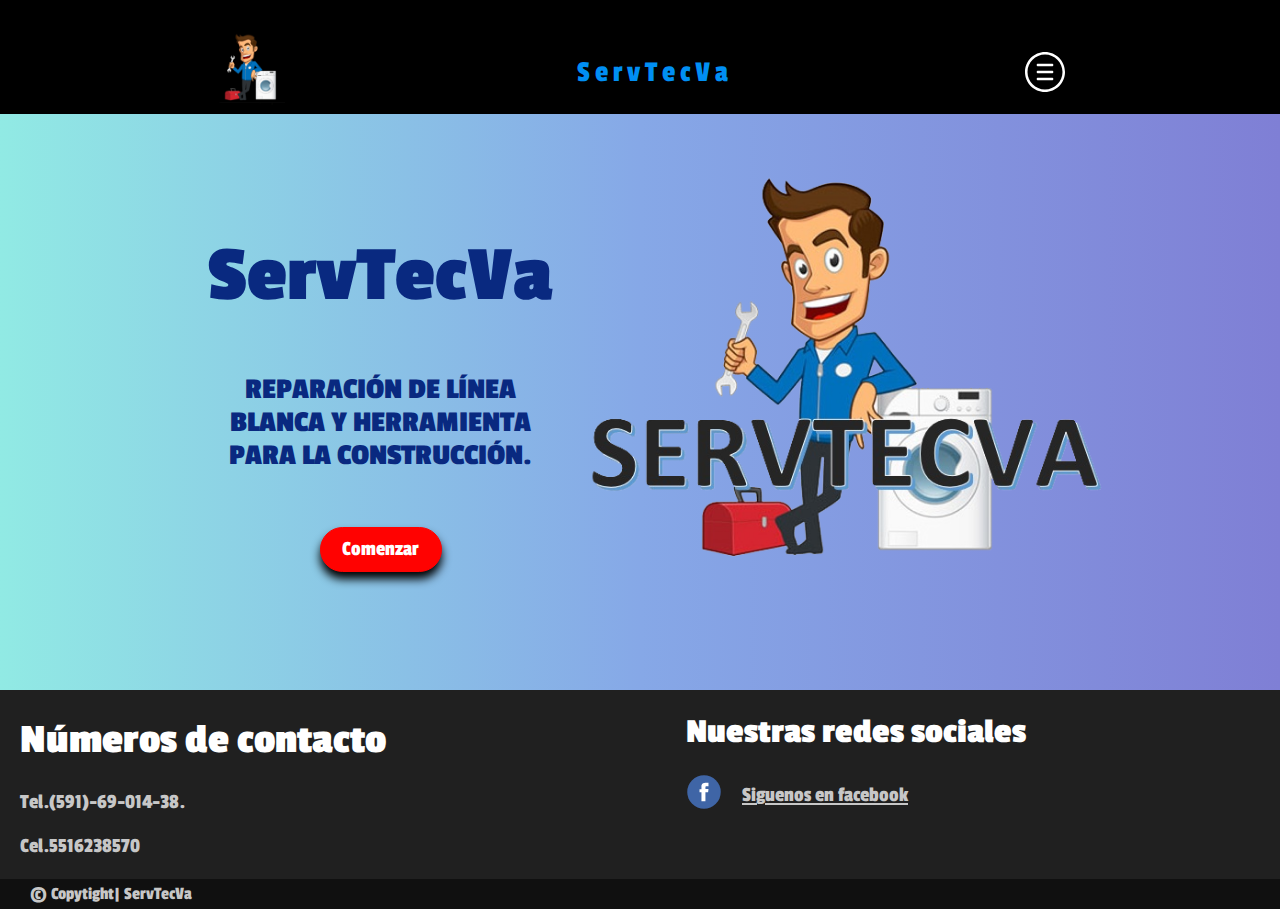
<file: index.html>
<!DOCTYPE html>
<html lang="en">
<head>
    <meta charset="UTF-8">
    <meta name="viewport" content="width=device-width, initial-scale=1.0">
    <meta http-equiv="X-UA-Compatible" content="ie=edge">
    <title>ServTecVa</title>
    <link rel="stylesheet" href="css/style.css">
    <link href="https://fonts.googleapis.com/css?family=Passion+One:400,700,900&display=swap" rel="stylesheet">
    <link rel="icon" type="image/png" href="src/Logo.png">
</head>
<body>

    <header class="header">
        <nav>
        <div class="container logo-nav-conatiner">
            <a href="index.html"><img class="Logo" src="src/logo1.png" alt=""></a><a href="index.html" class="Logo">ServTecVa</a>
            <nav class="navigation">
                <a href="#" id="icono" class="icono"><img class="menu" src="src/menu.svg" alt=""></a>
            <div class="enlaces uno" id="enlaces">
                <ul>
                    <li><a href="index.html" class="a">Inicio</a></li>
                    <li><a href="aboutus.html" class="a acerca">Acerca De Nosotros</a></li>     
                    <li><a href="contacto.html" class="a contact">Contacto</a></li>
                </ul>
            </div>
            </nav>
        </div>
        </nav>
    </header>
    <div class="lds-ring loader" id="loader"><div></div><div></div><div></div><div></div></div>
    <script src="main.js"></script>
    <main class="main">
        <div class="containera">
            <div class="textos">
                <h1>ServTecVa</h1>
                <h2>Reparación de línea blanca y herramienta para la construcción.</h2>
                <a href="aboutus.html">Comenzar</a>
            </div>
        <img src="src/Logo.png" alt="">
    </div>
    </main>
    <footer>
        <div class="container-footer-all">
        <div class="container-Body">
            <div class="col1">
                <h1>Números de contacto</h1>
                <p>Tel.(591)-69-014-38.</p>
                <p>Cel.5516238570</p>
            </div>
            <div class="col2">
                <h1>Nuestras redes sociales</h1>
                <div class="row">
                  <img src="src/facebook.svg" alt="">
                    <a href="https://www.facebook.com/servtecva/">Siguenos en facebook</a>
                </div>
            </div>  
        </div>
    </div>
    <div class="container-footer">
        <div class="copyrigth">© Copytight| ServTecVa</div>
    </div>
    </footer> 
    <script src="intento.js"></script>
</body>
</html>
</file>
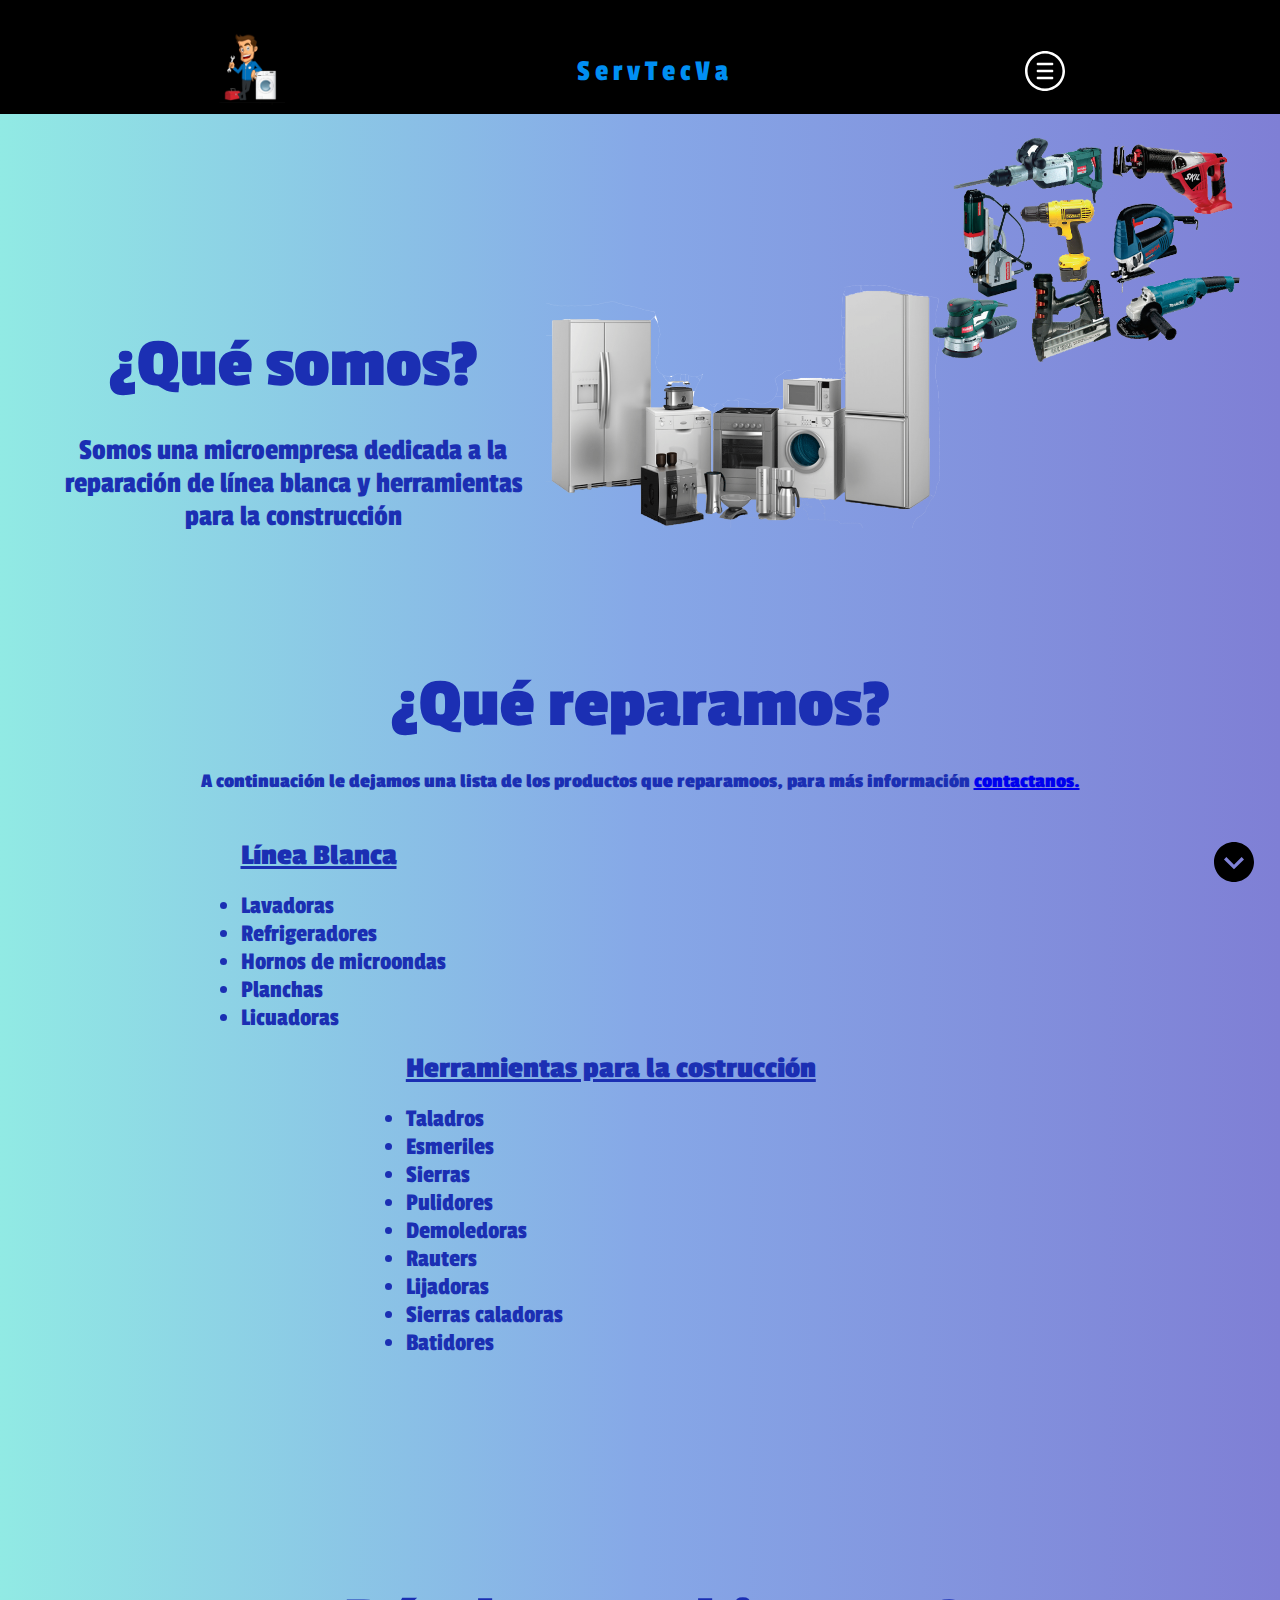
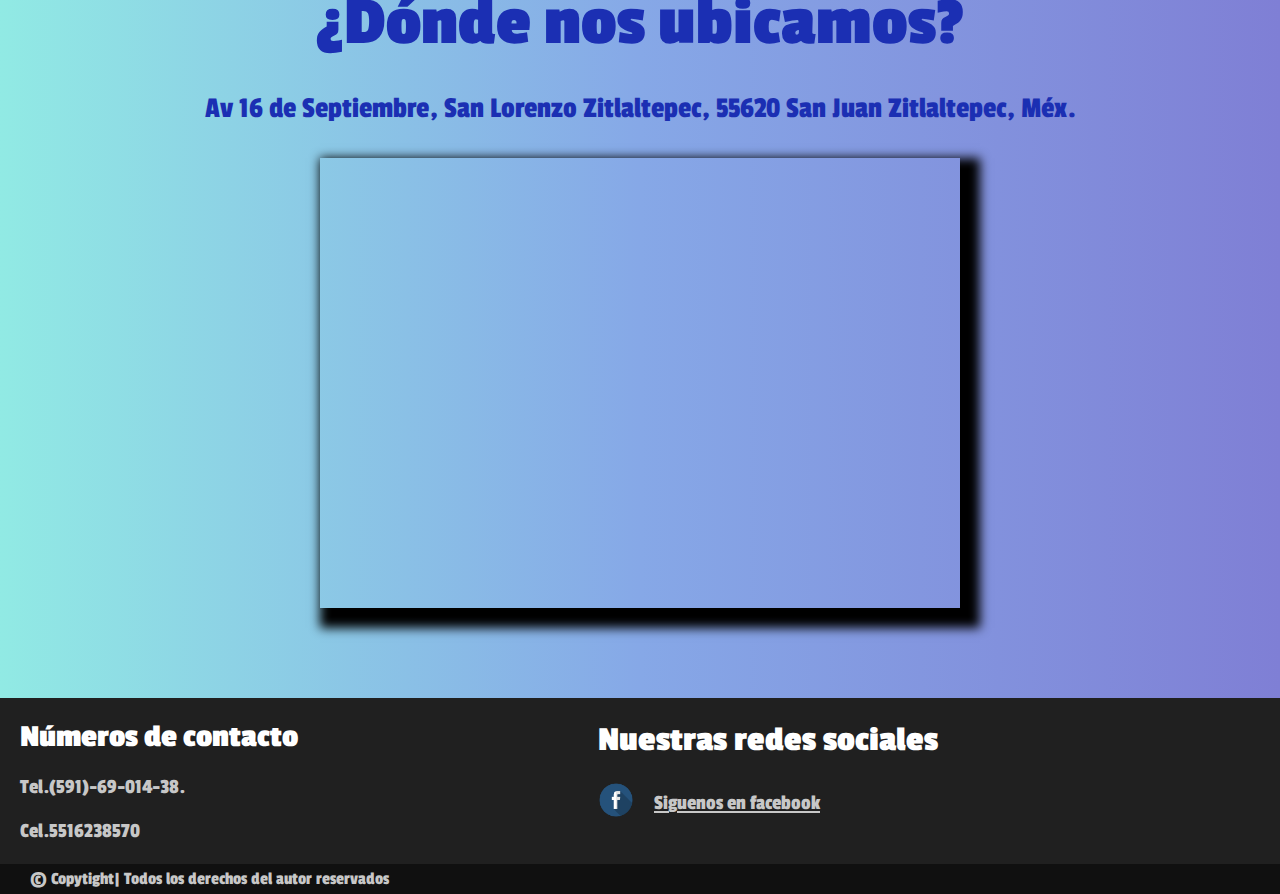
<file: aboutus.html>
<!DOCTYPE html>
<html lang="es">
<head>
    <meta charset="UTF-8">
    <meta name="viewport" content="width=device-width, initial-scale=1.0">
    <meta http-equiv="X-UA-Compatible" content="ie=edge">
    <title>ServTecVa-Acerca De Nosotros</title>
    <link rel="stylesheet" href="css/aboutus.css">
    <link href="https://fonts.googleapis.com/css?family=Passion+One:400,700,900&display=swap" rel="stylesheet">
    <link rel="icon" type="image/png" href="src/Logo.png">
</head>
<body>
    <header class="header">
        <nav>

        <div class="container logo-nav-conatiner">
            <a href="index.html"><img class="Logo" src="src/logo1.png" alt=""></a><a href="index.html" class="Logo">ServTecVa</a>
            <nav class="navigation">
                <a href="#" id="icono" class="icono"><img class="menu" src="src/menu.svg" alt=""></a>
            <div class="enlaces uno" id="enlaces">
                <ul>
                    <li><a href="index.html" class="a">Inicio</a></li>
                    <li><a href="aboutus.html" class="a acerca">Acerca De Nosotros</a></li>     
                    <li><a href="contacto.html" class="a contact">Contacto</a></li>
                </ul>
            </div>
            </nav>
        </div>
        </nav>
        <a class="sec" id="sec" href="#sec"><img class="img3" id="img3" src="src/arrow-down.svg" alt=""></a>
        <div id="seccion" class="seccion one">
            <ul>
                <li><a href="#sec1">¿Qué somos?</a></li>
                <li><a href="#sec2">¿Qué reparamos?</a></li>
                <li><a href="#sec3">¿Dónde nos ubicamos?</a></li>
            </ul>
        </div>
    </header>
        <script src="secmenu.js"></script>
    <div class="lds-ring loader" id="loader"><div></div><div></div><div></div><div></div></div>
    <script src="main.js"></script>
    <section id="sec1" class="seccion1">
        <div class="contenedor-texto main">
            <h2>¿Qué somos?</h2>
            <p>Somos una microempresa dedicada a la reparación de línea blanca y herramientas para la construcción</p>
        </div>
        <img class="img1" src="src/aboutus.png" alt="">
    </section>
    <div class="imagenes">
        <img src="src/construccion.png" alt="">
        <img src="src/linea-blanca.png" alt="">
    </div>
    <section id="sec2">
        <div class="contenedor-texto">
            <h2 class="reparar">¿Qué reparamos?</h2>
            <h4>A continuación le dejamos una lista de los productos que reparamoos, para más información <a class="boton" href="contacto.html">contactanos.</a></h4>
            <ul class="lineaBlanca">
                <h1>Línea Blanca</h1>
                <li>Lavadoras</li>
                <li>Refrigeradores</li>
                <li>Hornos de microondas</li>
                <li>Planchas</li>
                <li>Licuadoras</li>
            </ul>
            <div class="s">
                <ul class="construccion">
                    <h1 class="conss">Herramientas para la costrucción</h1>
                    <li>Taladros</li>
                    <li>Esmeriles</li>
                    <li>Sierras</li>
                    <li>Pulidores</li>
                    <li>Demoledoras</li>
                    <li>Rauters</li>
                    <li>Lijadoras</li>
                    <li>Sierras caladoras</li>
                    <li>Batidores</li>
                </ul>
            </div>
        </div>
    </section>
    <section id="sec3">
        <div class="contenedor-texto">
            <h2>¿Dónde nos ubicamos?</h2>
            <p>Av 16 de Septiembre, San Lorenzo Zitlaltepec, 55620 San Juan Zitlaltepec, Méx.</p>
        </div>
    </section>
    <div class="ubi">
        <iframe src="https://www.google.com/maps/embed?pb=!1m14!1m12!1m3!1d7507.410537436021!2d-99.14862630000002!3d19.81008989999999!2m3!1f0!2f0!3f0!3m2!1i1024!2i768!4f13.1!5e0!3m2!1ses-419!2smx!4v1578796794916!5m2!1ses-419!2smx" width="600" height="450" frameborder="0" style="border:0;" allowfullscreen=""></iframe>
    </div>
<footer>
    <div class="container-footer-all">
    <div class="container-Body">
        <div class="col1">
            <h1 class="titulos">Números de contacto</h1>
            <p class="sub">Tel.(591)-69-014-38.</p>
            <p class="sub">Cel.5516238570</p>
        </div>
        <div class="col2">
            <h1 class="titulos">Nuestras redes sociales</h1>
            <div class="row">
              <img src="src/facebook.png" alt="">
                <a class="sub" href="https://www.facebook.com/servtecva/">Siguenos en facebook</a>
            </div>
        </div>  
    </div>
</div>
<div class="container-footer">
    <div class="copyrigth">© Copytight| Todos los derechos del autor reservados</div>
</div>
</footer> 
<script src="intento.js"></script>
</body>
</html>
</file>
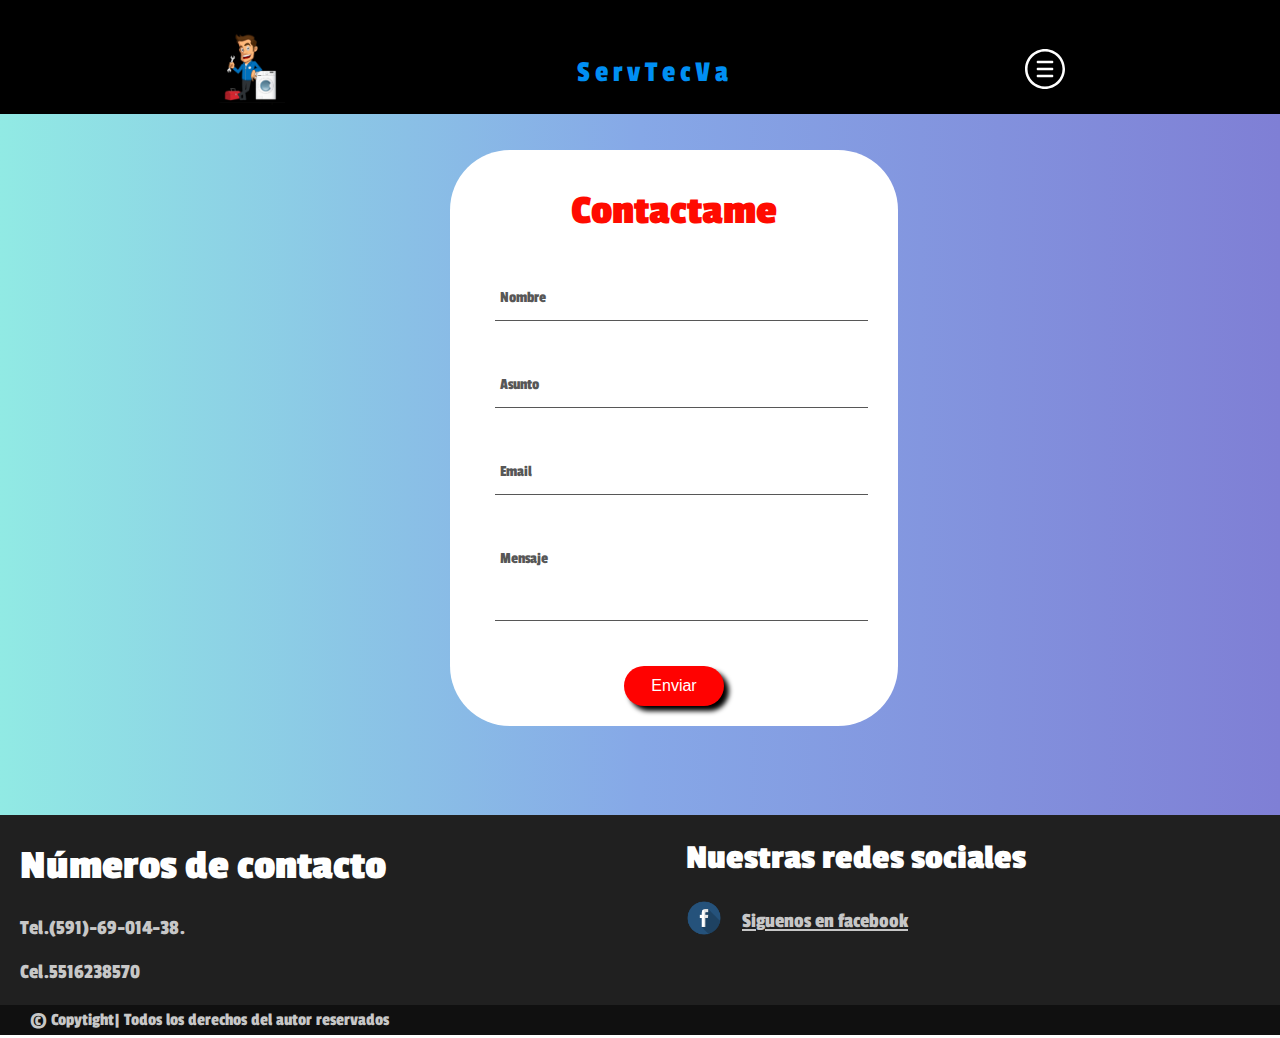
<file: contacto.html>
<!DOCTYPE html>
<html lang="en">
<head>
    <meta charset="UTF-8">
    <meta name="viewport" content="width=device-width, initial-scale=1.0">
    <meta http-equiv="X-UA-Compatible" content="ie=edge">
    <title>ServTecVa-Contacto</title>
    <link rel="stylesheet" href="css/contactoStyle.css">
    <link href="https://fonts.googleapis.com/css?family=Passion+One:400,700,900&display=swap" rel="stylesheet">
    <link rel="icon" type="image/png" href="src/Logo.png">
</head>
<body>
    <header class="header">
        <nav>
        <div class="container logo-nav-conatiner">
            <a href="index.html"><img class="Logo" src="src/logo1.png" alt=""></a><a href="index.html" class="Logo">ServTecVa</a>
            <nav class="navigation">
                <a href="#" id="icono" class="icono"><img class="menu" src="src/menu.svg" alt=""></a>
            <div class="enlaces uno" id="enlaces">
                <ul>
                    <li><a href="index.html" class="a">Inicio</a></li>
                    <li><a href="aboutus.html" class="a acerca">Acerca De Nosotros</a></li>     
                    <li><a href="contacto.html" class="a contact">Contacto</a></li>
                </ul>
            </div>
            </nav>
        </div>
        </nav>
    </header>
    <div class="lds-ring loader" id="loader"><div></div><div></div><div></div><div></div></div>
    <script src="main.js"></script>
    <div class="main">
        <form action="https://formspree.io/xzbeqaog" method="POST">
            <div class="form" id="form">
                <h1>Contactame</h1>
                <div class="grupo">
                    <input type="text" name="Nombre" class="nombre" id="" required><span class="barra"></span>
                    <label>Nombre</label>
                </div>
                <div class="grupo">
                    <input type="text" name="Asunto" class="asunto" id="" required><span class="barra"></span>
                    <label>Asunto</label>
                </div>
                <div class="grupo">
                    <input type="email" name="Email" class="email" id="" required><span class="barra"></span>
                    <label>Email</label>
                </div>
                <div class="grupo">
                    <textarea name="Mensaje" id="" rows="3" required></textarea><span class="barra"></span>
                    <label>Mensaje</label>
                </div>
                <button type="submit" class="button">Enviar</button>
        </div>
        </form>
    </div>
    <footer>
        <div class="container-footer-all">
        <div class="container-Body">
            <div class="col1">
                <h1 class="titulos">Números de contacto</h1>
                <p class="sub">Tel.(591)-69-014-38.</p>
                <p class="sub">Cel.5516238570</p>
            </div>
            <div class="col2">
                <h1 class="titulos">Nuestras redes sociales</h1>
                <div class="row">
                  <img src="src/facebook.png" alt="">
                    <a href="https://www.facebook.com/servtecva/" class="sub">Siguenos en facebook</a>
                </div>
            </div>  
        </div>
    </div>
    <div class="container-footer">
        <div class="copyrigth">© Copytight| Todos los derechos del autor reservados</div>
    </div>
    </footer> 
    <script src="intento.js"></script>  
</body>
</html>
</file>
<file: css/style.css>
body{
    background: #7F7FD5;
    background: -webkit-linear-gradient(to right, #91EAE4, #86A8E7, #7F7FD5);
    background: linear-gradient(to right, #91EAE4, #86A8E7, #7F7FD5);

    font-family: 'Passion One', cursive;
    color: #333;
    font-size: 1.3rem;
    margin: 0;
}
body main{
    padding-top: 150px;
    margin: 0 100px;
}
/* #region Barra de menú */
.container{
    width: 85%;
    max-width: 850px;
    margin: 0 auto;
}
.header{
    background: #000;
    padding: 2rem 0;
    height: 50px;
    position: fixed;
    left: 0;
    top: 0;
    right: 0;
}
.header a{
    text-decoration: none;
}
img[src="src/logo1.png"]{
    display: inline-flex;    
    width: 70px;
    height: auto;
}
.a{
    color: #fff;
}
.logo-nav-conatiner{
    display: flex;
    justify-content: space-between;
    align-items: center;
}
.Logo{
    color: #008FF3 ;
    letter-spacing: 5px;
    font-size: 30px;
}
.navigation ul{
    margin: 0;
    padding: 0;
    list-style: none;
}
.navigation ul li a{
    display: block;
    padding: 0.5rem 1rem ;
    transition: all 0.4s linear;
    border-radius: 10px ;
}
.navigation ul li a:hover{
    background:  rgba(255, 255, 255, 0.8);
    color: #000;
}
.icono{
    display: block;
    animation: moverIzquierda 1s ease-in;
    z-index: 100;
}
.enlaces{
    position: fixed;
    display: flex;
    top: 115px;
    justify-content: space-around;
    align-items: center;
    height: auto;
    /* left: 50%; */
    right: 10%;
    flex-direction: column;
    width: auto;
    transition: all .9s ease;
    background: rgba(0, 0, 0, .7);
    border-radius: 10px;
    padding: 5px;
}
.uno{
    -webkit-clip-path: circle(140.9% at 0 0);
    clip-path: circle(0% at 0 0);
}
.dos{
    -webkit-clip-path: circle(150% at 0 0);
    clip-path: circle(150% at 0 0);
}
.menu{
    width: 40px;
    height: auto;
}
/* #endregion */
/* #region cuerpo */
.body{
    color: #fff;
}
.containera{
    width: 80%;
    max-width: 1200px;
    display: flex;
    align-items: center;
    justify-content: space-around;
    margin: auto;
    text-align: center;
}
.containera a{
    display: inline-block;
    padding: 7px 0;
    color: #000;
    text-decoration: none;
    width: 100px;
    text-align: center;
    border: 1px solid #FF0201;
    border-radius: 50px;
    background: #FF0201;
}
img{
    display: block;
    height: 450px;
    object-fit: cover;
    width: auto;
    animation: moverAbajo 1s ease-in;
}
.textos{
    width: 50%;
    color: #092980;
}
.textos h1{
    font-size: 80px;
    animation: moverDerecha 1s ease-in;
}
.textos h2{
    font-size: 30px;
    text-transform: uppercase;
    animation: moverIzquierda 1s ease-in;
}
.textos a{
    display: inline-block;
    color: #fff;
    font-weight: 300;
    text-decoration: none;
    margin-top:30px;
    border: 1px solid #FF0201;
    width: 100px;
    text-align: center;
    padding: 10px;
    box-shadow: #000 0 7px 10px ;
}
/* #endregion */
/* #region Pie de página */
footer{
    width: 100%;
    background: #202020;
    color: #fff;
    margin-top: 7%;
}
.continer-footer-all{
    width: 100%;
    max-width: 1200px;
    margin: auto;
    padding: 40px; 
}
.container-Body{
    display: flex;
}
.col1{
    max-width: 400px;
    padding-left: 20px;
}
.col h1{
    font-size: 20px;
}
.col1 p{
    font-size: 1.3rem;
    color: #c7c7c7;
    margin-top: 20px;
}
.col2{
    max-width: 400px;
    margin-left: 300px;
}
.col2 h1{
    font-size: 35px;
}
.row{
    font-size: 1.3rem;
    margin-top: 20px;
    display: flex;
}
.row img{
    width: 36px;
    height: 36px;
}
.row a{
    margin-top: 10px;
    margin-left: 20px;
    color: #c7c7c7;
}
.container-footer{
    background: #101010;
    display: flex;
    justify-content: space-between;
    padding: 5px;
    font-size: 13px;
    padding-left: 30px;
}
.copyrigth{
    font-size: 1.1rem;
    color: #c7c7c7;
}
/* #endregion */
/* #region loader */
.lds-ring {
    display: inline-block;
    position: relative;
    width: 80px;
    height: 80px;
  }
  .lds-ring div {
    box-sizing: border-box;
    display: block;
    position: absolute;
    width: 64px;
    height: 64px;
    margin: 8px;
    border: 8px solid #000;
    border-radius: 50%;
    animation: lds-ring 1.2s cubic-bezier(0.5, 0, 0.5, 1) infinite;
    border-color: #000 transparent transparent transparent;
  }
  .lds-ring div:nth-child(1) {
    animation-delay: -0.45s;
  }
  .lds-ring div:nth-child(2) {
    animation-delay: -0.3s;
  }
  .lds-ring div:nth-child(3) {
    animation-delay: -0.15s;
  }
  @keyframes lds-ring {
    0% {
      transform: rotate(0deg);
    }
    100% {
      transform: rotate(360deg);
    }
  }
  
  .loader{
    background: rgba(155, 155, 155, 0.5);
    width: 100%;
    height: 100vh;
    display: flex;
    justify-content: center;
    align-items: center;
    position: fixed;
    left: 0;
    z-index: 100000;
    clip-path: circle(100% at 50% 50%);
    transition: clip-path 0.3s ease-in-out;
}
.loader2{
    clip-path: circle(0.0% at 50% 50%);
}
/* #endregion */
/* #region Responsivas */
@media screen and (max-width:855px){
    img{
        height: 400px;
    }
    .textos h1{
        font-size: 3em;
    }
    .textos h2{
        font-size: 1em;
    }
    .col1 h1{
        font-size: 1.5em;
    }
    .col2 h1{
        font-size: 1.5em;
    }
    .col1 p{
        font-size: .8em;
    }
    .row{
        font-size: .8em;
    }
    .copyrigth{
        font-size: 1.3em;
    }
}
@media  screen and (max-width: 970px){
    .enlaces{
        right: 0;
    }
}
@media screen and (max-width: 870px){
    img{
        height: 350px;
    }
}
@media screen and (max-width: 743px){
    img{
        height: 300px;
    }
    .col1 h1{
        font-size: 1.5rem;
    }
    .col2 h1{
        font-size: 1.5rem;
    }
    .col1 p{
        font-size: .8em;
    }
    .row{
        font-size: .8em;
    }
}
@media screen and (max-width: 670px){
    img{
        height: 280px;
    }
}
@media screen and (max-width: 650px){
    .textos h1{
        font-size: 3rem;
    }
    .textos h2{
        font-size: 1.2rem;
    }
    .col2{
        margin-left: 200px;
    }
}
@media screen and (max-width: 590px){
    .main{
        margin: 0;
    }
    img{
        height: 200px;
    }
    .col2{
        margin-left: 150px;
    }
    .enlaces{
        font-size: 1.2rem;
    }
    .textos a{
        font-size: 1.1rem;
        width: 80px;
        margin-top: 10px;
    }
}
@media screen and (max-width: 460px){
    img{
        height: 190px;
    }
    .textos h1{
        font-size: 2.3rem;
    }
    .textos h2{
        font-size: 1rem;
    }
    .col1 h1{
        font-size: 1.4rem;
    }
    .col1 p{
        font-size: .8rem;
    }
    .col2 h1{
        font-size: 1.4rem;
    }
    .col2 a{
        font-size: .8rem;
        margin-left: 10px;
    }
    .col2 img{
        width: 30px;
        height: 30px;
    }
    .col2{
        margin-left: 100px;
    }
    .textos a{
        font-size: 1rem;
        width: 70px;
    }
}
@media screen and (max-width: 410px){
    .main{
        padding-top: 90px;
        margin: 30px;
    }
}@media screen and (max-width: 380px){
    img{
        height: 150px;
    }
    .textos h1{
        font-size: 1.8rem;
    }
    .textos h2{
        font-size: .8rem;
    }
    .header img{
        width: 40px;
    }
    .icono img{
        width: 30px;
    }
    .header{
        height: 20px;
    }
    .enlaces{
        top: 80px;
        font-size: 1rem;
    }
    .col1 h1{
        font-size: 15px;
    }
    .col1 p{
        font-size: 10px;
    }
    .col2 a{
        font-size: 10px;
        margin-left: 5px;
    }
    .col2 img{
        width: 25px;
        height: auto;
    }
    .col2 h1{
        font-size: 15px;
    }
    .copyrigth{
        font-size: 12px;
    }
}
@media screen and (max-width: 290px){
    .Logo{
        font-size: 1.5rem;
    }
}
@media screen and (max-height: 640px){
    .main{
        margin-top: 100px;
    }
    footer{
        margin-top: 115px;
    }
}
@media screen and (max-height: 731px){
    footer{
        margin-top: 90px;
    }
}
@media screen and (max-height: 825px){
    footer{
        margin-top: 90px;
    }
}
@media screen and (max-height: 670px){
    .main{
        margin-top: 90px;
    }
    footer{
        margin-top: 127px;
    }
}
@media screen and (max-height: 815px){
    .main{
        margin-top: 90px;
    }
    footer{
        margin-top: 125px;
    }
}
/* #endregion */
</file>
<file: css/aboutus.css>
body{
    background: -webkit-linear-gradient(to right, #91EAE4, #86A8E7, #7F7FD5);
    background: linear-gradient(to right, #91EAE4, #86A8E7, #7F7FD5);
    font-family: 'Passion One', cursive;
    margin-left: 0;
    margin-right: 0;
    margin-bottom: 0;
}
body .main{
    padding-top: 150px;
}
/* #region Barra de menú */
.container{
    width: 85%;
    max-width: 850px;
    margin: 0 auto;
}
.header{
    background: #000;
    padding: 2rem 0;
    height: 50px;
    position: fixed;
    left: 0;
    top: 0;
    right: 0;
}
.header a{
    text-decoration: none;
}
img[src="src/logo1.png"]{
    display: inline-flex;    
    width: 70px;
    height: auto;
}
.a{
    color: #fff;
}
.logo-nav-conatiner{
    display: flex;
    justify-content: space-between;
    align-items: center;
}
.Logo{
    color: #008FF3 ;
    letter-spacing: 5px;
    font-size: 30px;
}
.navigation ul{
    margin: 0;
    padding: 0;
    list-style: none;
}
.navigation ul li a{
    font-size: 20px;
    display: block;
    padding: 0.5rem 1rem ;
    transition: all 0.4s linear;
    border-radius: 10px ;
}
.navigation ul li a:hover{
    background:  rgba(255, 255, 255, 0.8);
    color: #000;
}
.icono{
    display: block;
    animation: moverIzquierda 1s ease-in;
    z-index: 100;
}
.enlaces{
    position: fixed;
    display: flex;
    top: 115px;
    justify-content: space-around;
    align-items: center;
    height: auto;
    right: 10%;
    flex-direction: column;
    width: auto;
    transition: all 1s ease;
    background: rgba(0, 0, 0, .7);
    border-radius: 10px;
    padding: 5px;
}
.uno{
    -webkit-clip-path: circle(140.9% at 0 0);
    clip-path: circle(0% at 0 0);
}
.dos{
    -webkit-clip-path: circle(150% at 0 0);
    clip-path: circle(150% at 0 0);
}
.menu{
    width: 40px;
    height: auto;
}
/* #endregion */
/* #region Footer */
footer{
    width: 100%;
    background: #202020;
    color: #fff;
    margin-top: 7%;
}
.continer-footer-all{
    width: 100%;
    max-width: 1200px;
    margin: auto;
    padding: 40px; 
}
.container-Body{
    display: flex;
}
.col1{
    max-width: 400px;
    padding-left: 20px;
}
.col h1{
    font-size: 20px;
}
.col1 p{
    font-size: 1.3rem;
    color: #c7c7c7;
    margin-top: 20px;
}
.col2{
    max-width: 400px;
    margin-left: 300px;
}
.col2 h1{
    font-size: 35px;
}
.row{
    font-size: 1.3rem;
    margin-top: 20px;
    display: flex;
}
.row img{
    width: 36px;
    height: 36px;
}
.row a{
    margin-top: 10px;
    margin-left: 20px;
    color: #c7c7c7;
}
.container-footer{
    background: #101010;
    display: flex;
    justify-content: space-between;
    padding: 5px;
    font-size: 13px;
    padding-left: 30px;
}
.copyrigth{
    font-size: 1.1rem;
    color: #c7c7c7;
}
/* #endregion */
/* #region loader */
.lds-ring {
    display: inline-block;
    position: relative;
    width: 80px;
    height: 80px;
  }
  .lds-ring div {
    box-sizing: border-box;
    display: block;
    position: absolute;
    width: 64px;
    height: 64px;
    margin: 8px;
    border: 8px solid #000;
    border-radius: 50%;
    animation: lds-ring 1.2s cubic-bezier(0.5, 0, 0.5, 1) infinite;
    border-color: #000 transparent transparent transparent;
  }
  .lds-ring div:nth-child(1) {
    animation-delay: -0.45s;
  }
  .lds-ring div:nth-child(2) {
    animation-delay: -0.3s;
  }
  .lds-ring div:nth-child(3) {
    animation-delay: -0.15s;
  }
  @keyframes lds-ring {
    0% {
      transform: rotate(0deg);
    }
    100% {
      transform: rotate(360deg);
    }
  }
  
  .loader{
    background: rgba(155, 155, 155, 0.5);
    width: 100%;
    height: 100vh;
    display: flex;
    justify-content: center;
    align-items: center;
    position: fixed;
    left: 0;
    z-index: 100000;
    clip-path: circle(100% at 50% 50%);
    transition: clip-path 0.3s ease-in-out;
}
.loader2{
    clip-path: circle(0.0% at 50% 50%);
}
/* #endregion */
/* #region Secciones */
/* Imagenes */
.imagenes{
    display: none;
}
html{
    scroll-behavior: smooth;
}
section{
    color: #1B2FB3 ;
    height: 650px;
    display: flex;
    justify-content: space-evenly;
    padding: 0 40px;
    align-items: center;
}
section h2{
    text-align: center;
    font-size: 70px;
    font-weight: 500px;
    margin-bottom: 5px;
}
section p{
    text-align: center;
    font-size: 30px;
    font-weight: 300px;
    margin-bottom: 15px;
}
section a img{
    display: inline-block;
    width: 70px;
    margin-left: 250px;
    margin-top: 70px;
    border-radius: 53px;
    box-shadow: #000 0 7px 10px ;
}
section img{
    height: 60%;
}
.ubi iframe{
    box-shadow: 10px 10px 10px 10px #000;
    width: 50%;
}
.ubi{
    height: 100%;
    padding: 0;
    display: flex;
    justify-content: center;
    margin-top: -200px;
}
section:nth-child(2){
    background-image: linear-gradient(to top, #30cfd0 0%, #330867 100%);
}
section:nth-child(3){
    background-image: linear-gradient(to right, #6a11cb 0%, #2575fc 100%);
}
img{
    display: block;
    height: 450px;
    object-fit: cover;
    width: auto;
    animation: moverAbajo 1s ease-in;
}
.up img{
    transform: rotate(-180deg);
}
section h4{
    text-align: center;
    font-size: 20px;
}
section h1{
    text-decoration: underline;
    font-size: 30px;
}
section ul{
    margin: 0;
    font-size: 25px;
}
section .lineaBlanca{
    float: left;
}
section .construccion{
    float: right;
}
.reparar{
    /* margin-top: 0; */
    text-align: center;
}
.e{
    transition: .8s ease-in-out;
    transform: rotate(-180deg);
}
.img3{
    transition: .8s ease-in-out;
}
.up2{
    margin-left: 100px;
}
/* menu de secciones */
.sec{
    position: fixed;
    right: 2%;
    bottom: 2%;
}
.sec img{
    width: 40px;
    height: auto;
}
.seccion{
    /* transform: rotate(-180deg); */
    position: fixed;
    display: flex;
    bottom: 60px;
    justify-content: space-around;
    align-items: center;
    height: auto;
    right: 1%;
    flex-direction: column;
    width: auto;
    transition: all 1s ease;
    background: rgba(0, 0, 0, .7);
    border-radius: 10px;
    padding: 5px;
}
.seccion ul{
    margin: 0;
    padding: 0;
    list-style: none;
}
.seccion ul li a{
    color: #fff;
    font-size: 20px;
    display: block;
    padding: 0.5rem 1rem ;
    transition: all 0.4s linear;
    border-radius: 10px ;
    text-decoration: none;
}
.seccion ul li a:hover{
    background:  #fff;
    color: #000;
}
.one{
    -webkit-clip-path: circle(140.9% at 0 0);
    clip-path: circle(0% at 0 0);
}
/* .img3{
    transform: rotate(180deg);
} */
.two {
    transform: rotate(-360deg);
    -webkit-clip-path: circle(150% at 0 0);
    clip-path: circle(150% at 0 0);
}
/* #endregion */
/* #region Responsivas */
@media screen and (max-width: 1090px){
    .img1{
        height: 300px;
    }

}
@media screen and (max-width: 970px){
    .img1{
        padding-top: 100px;
        height: 250px;
    }
    .contenedor-texto h2{
        font-size: 3rem;
    }
    .contenedor-texto p{
        font-size: 1.8rem;
    }
    .contenedor-texto ul li{
        font-size: 20px;
    }
    .contrenedor-texto ul h1{
        font-size: 1.7rem;
    }
    .ubi iframe{
        height: 300px;
    }
}
@media screen and (max-width: 800px){
    .img1{
        height: 220px;
    }
    .contenedor-texto h2{
        font-size: 2.2rem;
    }
    .contenedor-texto h4{
        font-size: 1.2rem;
    }
    .contenedor-texto p{
        font-size: 1.2rem;
    }
    .contenedor-texto ul li{
        font-size: 18px;
    }
    .lineaBlanca h1{
        font-size: 19px;
    }
    .conss{
        font-size: 19px;
        width: 150px;
    }
}
@media screen and (max-width: 760px){
    .img1{
        display: none;
    }
    .seccion1 h2{
        margin-top: -190px;
    }
    .imagenes{
        justify-content: center;
        margin-top: -300px;
        display: flex;
        width: 100%;
    }
    .imagenes img{
        height: 150px;
        width: auto;
    }
    .conss{
        margin-right: 100px;
    }
    footer .titulos{
        font-size: 29px;
    }
    footer .sub{
        font-size: 15px;
    }
    footer .col2{
        margin-left: 90px;
    }
}
@media scrteen and (max-width: 700px){
    .ubi iframe{
        height: 200px;
    }
}
@media screen and (max-width: 635px){
    .contenedor-texto h2{
        font-size: 1.8rem;
    }
    .contenedor-texto p{
        font-size: 1rem;
    }
    .contenedor-texto h4{
        font-size: 1rem;
    }
    .contenedor-texto ul li{
        font-size: 15px;
    }
    section .lineaBlanca h1{
        font-size: 17px;
    }
    section .construccion h1{
        font-size: 17px;
    }
    .ubi iframe{
        height: 230px;
    }
    .ubi{
        margin-top: -250px;
    }
}
@media screen and (max-width: 535px){
    .conss{
        margin-right: 50px;
    }
    .ubi iframe{
        height: 200px;
    }
}
@media screen and (max-width:500px){
    .conss{
        margin-right: 30px;
    }
    footer .titulos{
        font-size: 23px;
    }
    footer .sub{
        font-size: 13px;
    }
    footer .col2{
        margin-left: 70px;
    }
    .menu{
        width: 30px;
        height: auto;
    }
}
@media screen and (max-width: 463px){
    .conss{
        margin-right: 10px;
    }
    .imagenes img{
        height: 100px;
        width: auto;
    }
    .copyrigth{
        font-size: 13px;
    }
}
@media screen and (max-width: 453px){
    .construccion{
        margin-top: 10px;
        margin-right: 50%;
    }
    .lineaBlanca{
        left: 0;
    }
}
@media screen and (max-width: 400px){
    .ubi iframe{
        height: 160px;
    }
    .construccion{
        margin-top: 10px;
        margin-right: 40%;
    }
}
@media screen and (max-width: 3600px){
    .construccion{
        margin-right: 30%;
    }
}
@media screen and (max-width: 330px){
    .construccion{
        margin-right: 20%;
    }
}
/* #endregion */
</file>
<file: css/contactoStyle.css>
:root{
    --colorTextos: #575757;
}
body{
    background: #7F7FD5;
    background: -webkit-linear-gradient(to right, #91EAE4, #86A8E7, #7F7FD5);
    background: linear-gradient(to right, #91EAE4, #86A8E7, #7F7FD5);
    font-family: 'Passion One', cursive;
    font-size: 1.3rem;
    margin: 0;
}
body .main{
    padding-top: 150px ;
}
/* #region Barra de menú */
.container{
    width: 85%;
    max-width: 850px;
    margin: 0 auto;
}
.header{
    background: #000;
    padding: 2rem 0;
    height: 50px;
    position: fixed;
    left: 0;
    top: 0;
    right: 0;
}
.header a{
    text-decoration: none;
}
img[src="src/logo1.png"]{
    display: inline-flex;    
    width: 70px;
    height: auto;
}
.a{
    color: #000;
}
.logo-nav-conatiner{
    display: flex;
    justify-content: space-between;
    align-items: center;
}
.Logo{
    color: #008FF3 ;
    letter-spacing: 5px;
    font-size: 30px;
}
.navigation ul{
    margin: 0;
    padding: 0;
    list-style: none;
}
.navigation ul li a{
    color: #fff;
    font-size: 20px;
    display: block;
    padding: 0.5rem 1rem ;
    transition: all 0.4s linear;
    border-radius: 10px ;
}
.navigation ul li a:hover{
    background:  rgba(255, 255, 255, 0.8);
    color: #000;
}
.icono{
    display: block;
    z-index: 100;
}
.enlaces{
    position: fixed;
    display: flex;
    top: 115px;
    justify-content: space-around;
    align-items: center;
    height: auto;
    right: 0;
    flex-direction: column;
    width: auto;
    transition: all 1s ease;
    background: rgba(0, 0, 0, .8);
    border-radius: 10px;
    padding: 5px;
}
.uno{
    -webkit-clip-path: circle(140.9% at 0 0);
    clip-path: circle(0% at 0 0);
}
.dos{
    -webkit-clip-path: circle(150% at 0 0);
    clip-path: circle(150% at 0 0);
}
.menu{
    width: 40px;
    height: auto;
}
/* #endregion */
/* #region Footer */
footer{
    width: 100%;
    background: #202020;
    color: #fff;
    margin-top: 7%;
}
.continer-footer-all{
    width: 100%;
    max-width: 1200px;
    margin: auto;
    padding: 40px; 
}
.container-Body{
    display: flex;
}
.col1{
    max-width: 400px;
    padding-left: 20px;
}
.col h1{
    font-size: 20px;
}
.col1 p{
    font-size: 1.3rem;
    color: #c7c7c7;
    margin-top: 20px;
}
.col2{
    max-width: 400px;
    margin-left: 300px;
}
.col2 h1{
    font-size: 35px;
}
.row{
    font-size: 1.3rem;
    margin-top: 20px;
    display: flex;
}
.row img{
    width: 36px;
    height: 36px;
}
.row a{
    margin-top: 10px;
    margin-left: 20px;
    color: #c7c7c7;
}
.container-footer{
    background: #101010;
    display: flex;
    justify-content: space-between;
    padding: 5px;
    font-size: 13px;
    padding-left: 30px;
}
.copyrigth{
    font-size: 1.1rem;
    color: #c7c7c7;
}
/* #endregion */
/* #region Formulario de contcto */
form{
    background: #fff;
    width: 35%;
    padding: 10px 0;
    border-radius: 60px;
    box-shadow: 0 0 6px o rgba(255, 255, 255, 0.8);
    animation: moverDerecha 1s ease-in;
    margin-left: 450px;
} 
.form{
    width: 100%;
    margin: auto;
}
form h1{
    text-align: center;
    color: #FF0B00;
}
form .grupo{
    position: relative;
    margin: 45px;
}
/* Area del mensaje */
input, textarea{
    background: none;
    color: #c6c6c6;
    font-size: 18px;
    padding: 10px 10px 10px 5px;
    display: block;
    width: 100%;
    border: none;
    border-bottom: 1px solid var(--colorTextos);
    resize: none;
}
input:focus, textarea:focus{
    outline: none;
    color: rgb(94, 93, 93);
}
input:focus~label, input:valid~label{
    position: absolute;
    top: -14px;
    font-size: 12px;
    color: #2196F3;
}
textarea:focus~label, textarea:valid~label{
    position: absolute;
    top: -14px;
    font-size: 12px;
    color: #2196F3;
}
label{
    color: var(--colorTextos);
    font-size: 16px;
    position: absolute;
    left: 5px;
    top: 10px;
    transition: 0.3s ease-in all;
    pointer-events: none;
}
input:focus~.barra::before, textarea:focus~.barra::before{
    width: 100%;
}
.barra{
    position: relative;
    display: block;
    width: 105%;
}
.barra::before{
    content: '';
    height: 2px;
    width: 0;
    bottom: 0;
    position: absolute;
    background: #FF00C1;
    transition: 0.3s ease all;
    left: 0%;
}
/* Botón de enviar */
button{
    background-color: #FF0201;
    display: block;
    width: 100px;
    height: 40px;
    border: none;
    color: #fff;
    border-radius: 20px;
    font-size: 16px;
    margin: 10px auto;
    cursor: pointer;
    box-shadow: #000 5px 5px 5px;
}
/* #endregion */
/* #region loader */
.lds-ring {
    display: inline-block;
    position: relative;
    width: 80px;
    height: 80px;
  }
  .lds-ring div {
    box-sizing: border-box;
    display: block;
    position: absolute;
    width: 64px;
    height: 64px;
    margin: 8px;
    border: 8px solid #000;
    border-radius: 50%;
    animation: lds-ring 1.2s cubic-bezier(0.5, 0, 0.5, 1) infinite;
    border-color: #000 transparent transparent transparent;
  }
  .lds-ring div:nth-child(1) {
    animation-delay: -0.45s;
  }
  .lds-ring div:nth-child(2) {
    animation-delay: -0.3s;
  }
  .lds-ring div:nth-child(3) {
    animation-delay: -0.15s;
  }
  @keyframes lds-ring {
    0% {
      transform: rotate(0deg);
    }
    100% {
      transform: rotate(360deg);
    }
  }
  
  .loader{
    background: rgba(155, 155, 155, 0.5);
    width: 100%;
    height: 100vh;
    display: flex;
    justify-content: center;
    align-items: center;
    position: fixed;
    left: 0;
    z-index: 100000;
    clip-path: circle(100% at 50% 50%);
    transition: clip-path 0.3s ease-in-out;
}
.loader2{
    clip-path: circle(0.0% at 50% 50%);
}
/* #endregion */
/* #region resposivas */
@media screen and (max-width:1218px){
    form{
        margin: auto;
        width: 40%;
        height: auto;
    }
}
@media screen and (max-width: 1046px){
    label{
        font-size: 15px;
    }
    .barra{
        width: auto;
    }
}
@media screen and (max-width: 915px){
    form{
        width: 50%;
    }
    .barra{
        width: 105%;
    }
}
@media screen and (max-width: 800px){
    form{
        width: 60%;
    }
    footer .col2{
        margin-left: 100px;
    }
    footer .titulos{
        font-size: 30px;
    }
    footer .sub{
        font-size: 17px;
    }
}
@media screen and (max-width: 590px){
    form{
        width: 70%;
    }
    form h1{
        font-size: 2rem;
    }
}
@media screen and (max-width:490px){
    form{
        width: 80%;
    }
    label{
        font-size: 14px;
    }
    button{
        font-size: 15px;
        width: 80px;
    }
}
@media screen and (max-width: 380px){
    form h1{
        font-size: 30px;
    }
    form{
        padding: 10px;
    }
    footer .titulos{
        font-size: 20px;
    }
    footer .sub{
        font-size: 13px;
    }
    .copyrigth{
        font-size: 15px;
    }
    footer  .col2{
        margin-left: 10px;
    }
    .container img[src = "src/logo1.png"]{
        width: 40px;
    }
    .barra{
        width: 109%;
    }
    .Logo{
        font-size: 30px;
    }
    .container .menu{
        width: 30px;
    }
    .enlaces{
        top: 12%;
    }
    .header{
        padding: 1rem 0; 
    }
}
/* #endregion */
</file>
